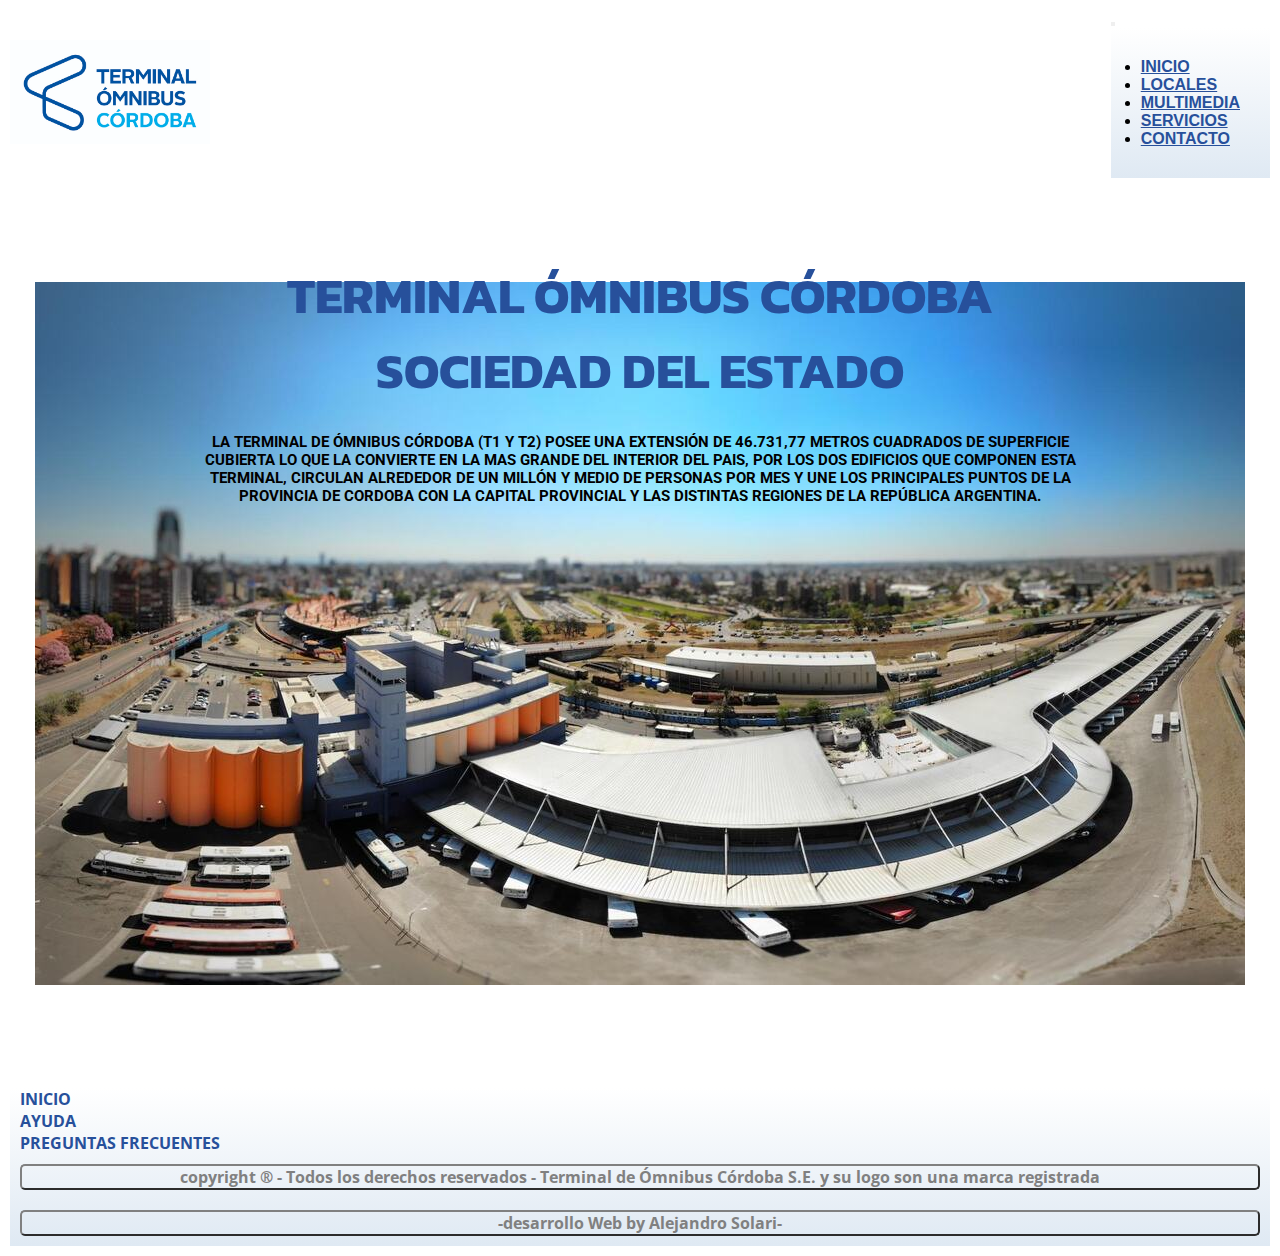
<file: index.html>
<!DOCTYPE html>
<html lang="en">

<head>
  <meta charset="UTF-8">
  <meta http-equiv="X-UA-Compatible" content="IE=edge">
  <meta name="viewport" content="width=device-width, initial-scale=1.0">
  <!-- Se insertan SEO para ayudar al posicionamiento -->
  <meta name="description"
    content="Pagina donde encontraras toda la informacion de la Terminal de Omnibus Cordoba, locales existentes, multimedia para descubrir y servicios que alli se prestan.">
  <meta name="keywords" content="Terminal de Omnibus, locales, transporte, servicios, encomiendas, colectivos, buses">
  <link href="https://cdn.jsdelivr.net/npm/bootstrap@5.3.0/dist/css/bootstrap.min.css" rel="stylesheet"
    integrity="sha384-9ndCyUaIbzAi2FUVXJi0CjmCapSmO7SnpJef0486qhLnuZ2cdeRhO02iuK6FUUVM" crossorigin="anonymous">
  <link rel="shortcut icon" href="./recursos/Fotos/TOCSE-Logo.png" type="image/x-icon">
  <link rel="stylesheet" href="./css/style.css">
  <title>TOCSE</title>
</head>

<body>

  <!-- header, se utiliza boostrap -->
  <header class="header">
    <a href="./index.html">
      <img src="./recursos/Fotos/TOCSE Logo.jpg" alt="Logo Tocse">
    </a>
    <nav class="navbar navbar-expand-lg bg-body-tertiary">
      <div class="container-fluid">
        <a class="navbar-brand" href="./recursos/Fotos/TOCSE Logo.jpg"></a>
        <button class="navbar-toggler" type="button" data-bs-toggle="collapse" data-bs-target="#navbarNav"
          aria-controls="navbarNav" aria-expanded="false" aria-label="Toggle navigation">
          <span class="navbar-toggler-icon"></span>
        </button>
        <div class="collapse navbar-collapse" id="navbarNav">
          <ul class="navbar-nav">
            <li class="nav-item">
              <a class="nav-link active" aria-current="page" href="./index.html">Inicio</a>
            </li>
            <li class="nav-item">
              <a class="nav-link" href="./secciones/locales.html">Locales</a>
            </li>
            <li class="nav-item">
              <a class="nav-link" href="./secciones/multimedia.html">Multimedia</a>
            </li>
            <li class="nav-item">
              <a class="nav-link" href="./secciones/servicios.html">Servicios</a>
            </li>
            <li class="nav-item">
              <a class="nav-link" href="./secciones/contacto.html">Contacto</a>
            </li>
          </ul>
        </div>
      </div>
    </nav>
  </header>

  <!-- Main con imagen de fondo insertada en scss-->
  <main class="main-index">

    <h1 class="main__encabezado">terminal ómnibus córdoba sociedad del estado</h1>
    <div>
      <p class="main__texto">la Terminal de Ómnibus Córdoba (T1 y T2) posee una extensión de 46.731,77 metros cuadrados
        de superficie cubierta lo que la convierte en la mas grande del interior del pais, por los dos edificios que
        componen esta Terminal, circulan alrededor de un millón y medio de personas por mes y une los principales puntos
        de la provincia de Cordoba con la capital provincial y las distintas regiones de la República Argentina.</p>
    </div>

  </main>

  <!-- Footer -->
  <footer class="footer">
    <ul class="items-footer">
      <li>
        <a class="botones-footer" href="./index.html">Inicio</a>
      </li>
      <li>
        <a class="botones-footer" href="./secciones/servicios.html">ayuda</a>
      </li>
      <li>
        <a class="botones-footer" href="./secciones/contacto.html">preguntas Frecuentes</a>
      </li>
    </ul>
    <p class="texto-footer">copyright ® - Todos los derechos reservados - Terminal de Ómnibus Córdoba S.E. y su logo son
      una marca registrada
    </p>
    <p class="texto-footer">-desarrollo Web by Alejandro Solari-</p>
  </footer>
  <!-- Boostrap -->
  <script src="https://cdn.jsdelivr.net/npm/bootstrap@5.3.0/dist/js/bootstrap.bundle.min.js"
    integrity="sha384-geWF76RCwLtnZ8qwWowPQNguL3RmwHVBC9FhGdlKrxdiJJigb/j/68SIy3Te4Bkz"
    crossorigin="anonymous"></script>
</body>

</html>
</file>
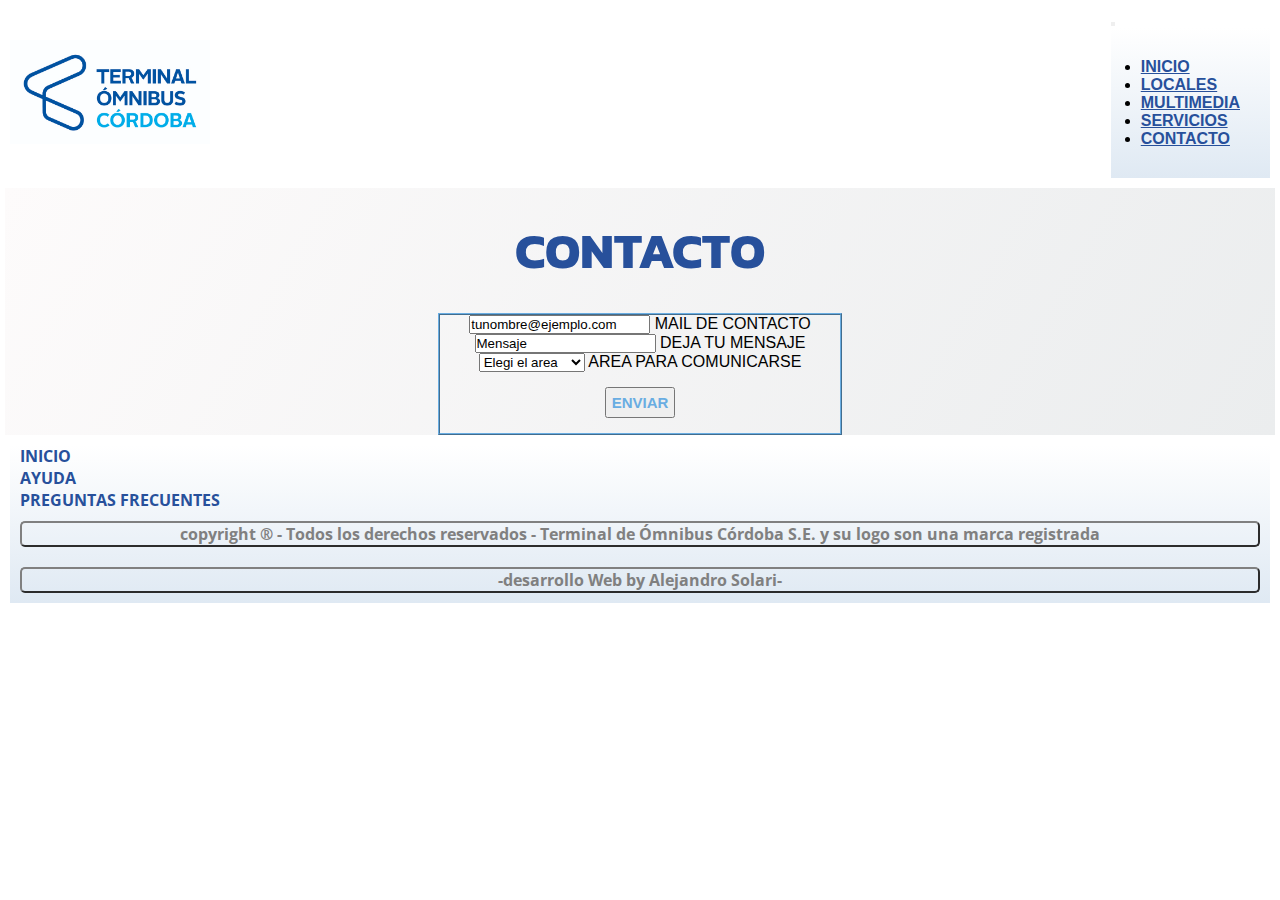
<file: secciones/contacto.html>
<!DOCTYPE html>
<html lang="en">

<head>
  <meta charset="UTF-8">
  <meta http-equiv="X-UA-Compatible" content="IE=edge">
  <meta name="viewport" content="width=device-width, initial-scale=1.0">
  <meta name="description"
    content="Formulario de contacto para poder contactarte con las distintas areas de la Administracion de la Terminal de Omnibus Cordoba.">
  <meta name="keywords" content="Terminal de Omnibus, locales, transporte, formulario, contacto">
  <link href="https://cdn.jsdelivr.net/npm/bootstrap@5.3.0/dist/css/bootstrap.min.css" rel="stylesheet"
    integrity="sha384-9ndCyUaIbzAi2FUVXJi0CjmCapSmO7SnpJef0486qhLnuZ2cdeRhO02iuK6FUUVM" crossorigin="anonymous">
  <link rel="stylesheet" href="https://cdnjs.cloudflare.com/ajax/libs/animate.css/4.1.1/animate.min.css">
  <link rel="shortcut icon" href="../recursos/Fotos/TOCSE-Logo.png" type="image/x-icon">
  <link rel="stylesheet" href="../css/style.css">
  <title>TOCSE | Contacto </title>
</head>

<body>
  <!-- Header con boostrap-->
  <header class="header">
    <a href="../index.html">
      <img src="../recursos/Fotos/TOCSE Logo.jpg" alt="Logo Tocse">
    </a>
    <nav class="navbar navbar-expand-lg bg-body-tertiary">
      <div class="container-fluid">
        <a class="navbar-brand" href="../recursos/Fotos/TOCSE Logo.jpg"></a>
        <button class="navbar-toggler" type="button" data-bs-toggle="collapse" data-bs-target="#navbarNav"
          aria-controls="navbarNav" aria-expanded="false" aria-label="Toggle navigation">
          <span class="navbar-toggler-icon"></span>
        </button>
        <div class="collapse navbar-collapse" id="navbarNav">
          <ul class="navbar-nav">
            <li class="nav-item">
              <a class="nav-link active" aria-current="page" href="../index.html">Inicio</a>
            </li>
            <li class="nav-item">
              <a class="nav-link" href="../secciones/locales.html">Locales</a>
            </li>
            <li class="nav-item">
              <a class="nav-link" href="../secciones/multimedia.html">Multimedia</a>
            </li>
            <li class="nav-item">
              <a class="nav-link" href="../secciones/servicios.html">Servicios</a>
            </li>
            <li class="nav-item">
              <a class="nav-link" href="../secciones/contacto.html">Contacto</a>
            </li>
          </ul>
        </div>
      </div>
    </nav>
  </header>

  <!-- Main con boostrap para el formulario -->
  <main class="main-contacto">

    <h1 class="main__encabezado">Contacto</h1>

    <div class="row g-2">
      <div class="col-md">
        <div class="form-floating">
          <input type="email" class="form-control" id="floatingInputGrid" placeholder="name@example.com"
            value="tunombre@ejemplo.com">
          <label for="floatingInputGrid">mail de contacto</label>
        </div>
      </div>
      <div class="form-floating">
        <input type="texto" class="form-control" id="floatingInputGrid" placeholder="deja tu mensaje" value="Mensaje">
        <label for="floatingInputGrid">deja tu mensaje</label>
      </div>
      <div class="form-floating">
        <select class="form-select" id="floatingSelectGrid">
          <option selected>Elegi el area</option>
          <option value="1">Comercial</option>
          <option value="2">Administrativa</option>
          <option value="3">Legales</option>
        </select>
        <label for="floatingSelectGrid">area para comunicarse</label>
      </div>
      <!-- Se aplica animacion al boton enviar -->
      <div>
        <input class="boton-enviar animate__animated animate__flash" type="submit" value="Enviar">
      </div>
    </div>
    </div>

  </main>

  <!-- Footer -->
  <footer class="footer">
    <ul class="items-footer">
      <li>
        <a class="botones-footer" href="../index.html">Inicio</a>
      </li>
      <li>
        <a class="botones-footer" href="./servicios.html">ayuda</a>
      </li>
      <li>
        <a class="botones-footer" href="./contacto.html">preguntas Frecuentes</a>
      </li>
    </ul>
    <p class="texto-footer">copyright ® - Todos los derechos reservados - Terminal de Ómnibus Córdoba S.E. y su logo son una marca registrada
    </p>
    <p class="texto-footer">-desarrollo Web by Alejandro Solari-</p>
  </footer>
  <!-- Boostrap -->
  <script src="https://cdn.jsdelivr.net/npm/bootstrap@5.3.0/dist/js/bootstrap.bundle.min.js"
    integrity="sha384-geWF76RCwLtnZ8qwWowPQNguL3RmwHVBC9FhGdlKrxdiJJigb/j/68SIy3Te4Bkz"
    crossorigin="anonymous"></script>
</body>

</html>
</file>
<file: css/style.css>
@import url("https://fonts.googleapis.com/css2?family=Ramabhadra&display=swap");
@import url("https://fonts.googleapis.com/css2?family=Open+Sans:wght@300&display=swap");
@import url("https://fonts.googleapis.com/css2?family=Roboto:wght@300&display=swap");
@import url("https://fonts.googleapis.com/css2?family=Kanit:wght@600&display=swap");
* {
  margin: 0;
  padding: 0;
  font-family: sans-serif; }

/* PSEUDOCLASES */
input:hover {
  font-weight: bold;
  color: #27509b; }

select:hover {
  font-weight: bold;
  color: #27509b; }

/* HEADER CON BOOTSTRAP*/
.header {
  display: flex;
  flex-direction: row;
  flex-wrap: wrap;
  justify-content: space-between;
  align-items: center;
  margin: 10px; }

.header img {
  width: 200px; }

.bg-body-tertiary {
  background-color: white !important; }

.header ul {
  padding: 30px;
  background-image: linear-gradient(to top, #dfe9f3 0%, white 100%) !important;
  font-family: 'Kanit', sans-serif !important; }

.header a {
  text-transform: uppercase;
  font-weight: bold;
  color: #27509b; }

@media (max-width: 862px) {
  .header img {
    width: 120px; }
  .navbar-toggler {
    color: #69ade2 !important; }
  .navbar-toggler-icon {
    width: 0.8em !important;
    height: 0.8em !important; }
  .header ul {
    text-transform: uppercase;
    font-size: 8px !important;
    background-image: none !important;
    display: flex !important;
    flex-direction: row !important;
    justify-content: space-between !important; } }

/* MAIN CON BEM Y MEDIA QUERYS PARA LOGRAR EL RESPONSIVE EN MOBILE*/
.main-index {
  background-image: url(../recursos/Fotos/resize5.jpg);
  background-repeat: no-repeat;
  background-position: center;
  height: 800px;
  padding: 20px;
  margin: 35px; }

.main__encabezado {
  text-transform: uppercase;
  font-family: 'Kanit', sans-serif;
  font-size: 50px;
  color: #27509b;
  text-align: center;
  padding: 25px;
  max-width: 900px;
  margin: auto; }

.main__texto {
  grid-area: texto1;
  font-family: 'Roboto', sans-serif;
  text-align: center;
  text-transform: uppercase;
  color: black;
  font-weight: bold;
  font-size: 15px;
  margin: 5px;
  max-width: 900px;
  margin: auto; }

@media (max-width: 862px) {
  .main__encabezado {
    font-size: 30px;
    padding: 30px; }
  .main__texto {
    font-size: 10px;
    color: white;
    font-weight: normal;
    text-transform: uppercase; } }

/* MAIN - LOCALES CON GRID */
.main-locales {
  background-image: linear-gradient(120deg, #fdfbfb 0%, #ebedee 100%); }

.main-locales section {
  display: grid;
  grid-template-columns: 1fr 1fr;
  justify-items: stretch;
  margin: 10px; }

.main-locales img {
  max-width: 500px;
  height: 225px;
  margin: auto;
  padding: 15px; }

.info__locales {
  text-align: center;
  font-size: 15px;
  text-transform: uppercase;
  font-weight: bold;
  font-family: 'Roboto', sans-serif;
  color: #27509b;
  max-width: 400px;
  margin: auto; }

@media (max-width: 862px) {
  .main-locales section {
    grid-template-columns: 1fr; }
  .main-locales img {
    width: 350px;
    height: 200px;
    margin: 15px;
    padding: 15px; }
  .info__locales {
    font-size: 10px;
    font-weight: normal;
    max-width: 250px; } }

/* MAIN - MULTIMEDIA - CARD BOOSTRAP*/
.main-multimedia {
  background-image: linear-gradient(to top, #e6e9f0 0%, #eef1f5 100%); }

.row-cols-1 {
  display: flex;
  flex-direction: column;
  flex-wrap: wrap;
  align-items: center; }

.main-multimedia .card-body {
  background-image: linear-gradient(to top, #c4c5c7 0%, #dcdddf 52%, #ebebeb 100%); }

.main-multimedia h5 {
  text-align: center;
  font-size: 25px;
  text-transform: uppercase;
  font-weight: bold;
  font-family: 'Roboto', sans-serif;
  letter-spacing: 1px;
  color: #27509b; }

.main-multimedia p {
  text-align: justify;
  font-size: 15px;
  font-weight: lighter;
  color: black;
  letter-spacing: 1px; }

/* MAIN - SERVICIOS */
.main-servicios {
  display: flex;
  flex-direction: column;
  flex-wrap: wrap;
  align-items: center;
  background-image: linear-gradient(to top, #dfe9f3 0%, white 100%); }

.texto-serv {
  text-align: justify;
  font-size: 15px;
  text-transform: uppercase;
  font-family: 'Roboto', sans-serif;
  letter-spacing: 1px;
  line-height: 30px;
  color: #69ade2;
  font-weight: bold;
  margin: 25px;
  height: auto;
  border: 2px double #27509b; }

.img-serv {
  width: 500px;
  height: 300px;
  margin: 20px;
  background-image: linear-gradient(135deg, #f5f7fa 0%, #c3cfe2 100%); }

@media (max-width: 1084px) {
  .img-serv {
    max-width: 350px;
    max-height: 250px;
    padding: 20px; }
  .texto-serv {
    font-size: 13px;
    padding: 25px;
    border: 1px double #27509b; } }

@media (max-width: 862px) {
  .img-serv {
    max-width: 330px;
    margin: auto;
    padding: 20px; }
  .texto-serv {
    text-align: justify;
    font-size: 10px;
    border: 1px ridge #69ade2; } }

/* MAIN - CONTACTO - BOOSTRAP Y ANIDACION*/
.main-contacto {
  background-image: linear-gradient(120deg, #fdfbfb 0%, #ebedee 100%);
  margin: 5px; }
  .main-contacto .g-2 {
    display: flex;
    flex-direction: column;
    align-content: flex-end;
    align-items: center;
    margin: auto;
    text-transform: uppercase;
    max-width: 400px;
    border: 2px ridge #69ade2; }
  .main-contacto .boton-enviar {
    margin: 15px;
    padding: 5px;
    color: #69ade2;
    font-size: 15px;
    text-transform: uppercase;
    font-weight: bolder; }

/* FOOTER CON FLEX-BOX SE UTILIZA ANIDACION*/
.footer {
  display: flex;
  justify-content: center;
  flex-wrap: wrap;
  flex-direction: column;
  align-content: stretch;
  align-items: stretch;
  margin: 10px;
  background-image: linear-gradient(to top, #dfe9f3 0%, white 100%); }
  .footer .items-footer {
    list-style-type: none; }
  .footer .botones-footer {
    color: #27509b;
    text-transform: uppercase;
    text-decoration: none;
    font-weight: bold;
    margin: 10px;
    font-family: 'Open Sans', sans-serif; }
  .footer .texto-footer {
    text-align: center;
    margin: 10px;
    border: 2px outset gray;
    border-radius: 5px;
    font-family: 'Open Sans', sans-serif;
    color: gray;
    font-weight: bold; }
</file>
